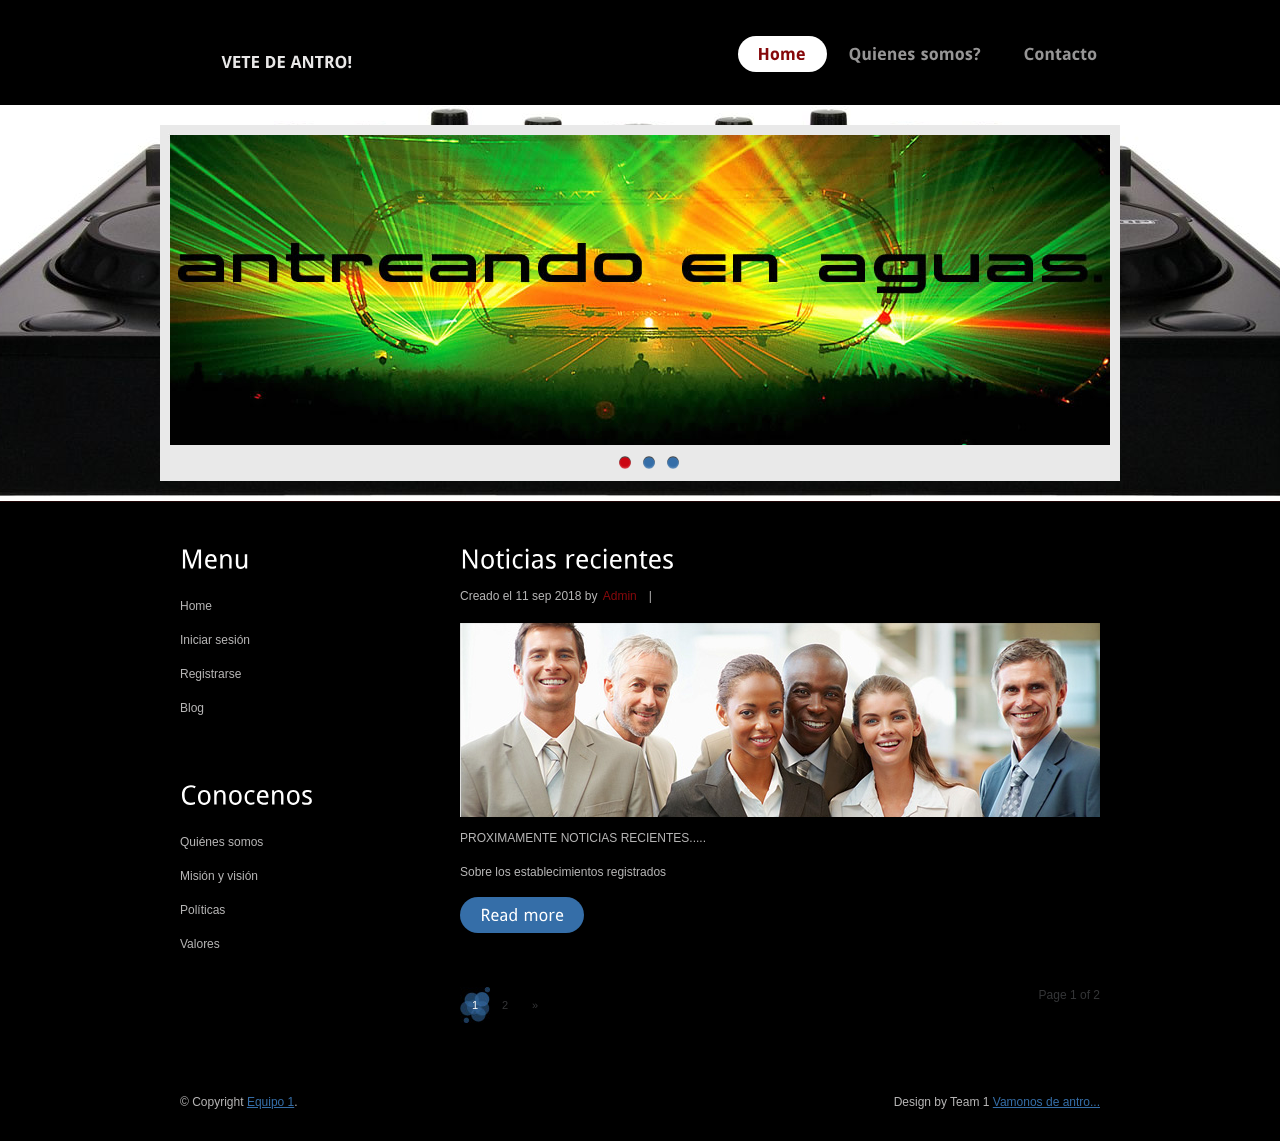
<file: Antreando/web/index.html>
<!DOCTYPE html PUBLIC "-//W3C//DTD XHTML 1.0 Transitional//EN" "http://www.w3.org/TR/xhtml1/DTD/xhtml1-transitional.dtd">
<html xmlns="http://www.w3.org/1999/xhtml">
<head>
<title>Antreando</title>
<meta http-equiv="Content-Type" content="text/html; charset=utf-8" />
<link href="recursos/css/style.css" rel="stylesheet" type="text/css" />
<link rel="stylesheet" type="text/css" href="recursos/css/coin-slider.css" />
<script type="text/javascript" src="recursos/js/cufon-yui.js"></script>
<script type="text/javascript" src="recursos/js/droid_sans_400-droid_sans_700.font.js"></script>
<script type="text/javascript" src="recursos/js/jquery-1.4.2.min.js"></script>
<script type="text/javascript" src="recursos/js/script.js"></script>
<script type="text/javascript" src="recursos/js/coin-slider.min.js"></script>
</head>
<body>
<div class="main">
  <div class="header">
    <div class="header_resize">
      <div class="menu_nav">
        <ul>
          <li class="active"><a href="index.html"><span>Home</span></a></li>
          <li><a href="#"><span>¿Quienes somos?</span></a></li>

          <li><a href="contact.html"><span>Contacto</span></a></li>
        </ul>
      </div>
      <div class="logo">
        <h1><a href="index.html">   <span>    </span> <small>¡VETE DE ANTRO!</small></a></h1>
      </div>
      <div class="clr"></div>
      <div class="slider">
          <div id="coin-slider"> <a href="#"><img src="recursos/images/slide1.jpg" width="940" height="310" alt="" /> </a> <a href="#"><img src="recursos/images/slide2.jpg" width="940" height="310" alt="" /> </a> <a href="#"><img src="recursos/images/slide3.jpg" width="940" height="310" alt="" /> </a> </div>
        <div class="clr"></div>
      </div>
      <div class="clr"></div>
    </div>
  </div>
  <div class="content">
    <div class="content_resize">
      <div class="mainbar">
          
        <div class="article">
          <h2><span>Noticias</span> recientes</h2>
          <p class="infopost">Creado el  <span class="date">11 sep 2018</span> by <a href="#">Admin</a> &nbsp;&nbsp;|&nbsp;&nbsp; </p>
          <div class="clr"></div>
          <div class="img"><img src="recursos/images/img1.jpg" width="640" height="194" alt="" class="fl" /></div>
          <div class="post_content">
            <p> PROXIMAMENTE NOTICIAS RECIENTES..... </p>
            <p> Sobre los establecimientos registrados </p>
            <p class="spec"><a href="#" class="rm">Read more</a></p>
          </div>
          <div class="clr"></div>
        </div>
        
		
		
        <p class="pages"><small>Page 1 of 2</small> <span>1</span> <a href="#">2</a> <a href="#">&raquo;</a></p>
      </div>
      <div class="sidebar">
        <div class="gadget">
          <h2 class="star"><span></span>Menu</h2>
          <div class="clr"></div>
          <ul class="sb_menu">
            <li><a href="index.html">Home</a></li>
            <li><a href="login.html">Iniciar sesión</a></li>
            <li><a href="usuarioComun/registroUsuario.jsp">Registrarse</a></li>
            <li><a href="#">Blog</a></li>
          </ul>
        </div>
      </div>
	  
	  
	 <div class="sidebar">
        <div class="gadget">
          <h2 class="star"><span></span>Conocenos</h2>
          <div class="clr"></div>
          <ul class="sb_menu">
            <li><a href="#">Quiénes somos</a></li>
            <li><a href="#">Misión y visión</a></li>
            <li><a href="#">Políticas</a></li>
            <li><a href="#">Valores</a></li>
          </ul>
        </div>
      </div>
	  
      <div class="clr"></div>
    </div>
  </div>
 
 
 
 
  <div class="footer">
    <div class="footer_resize">
      <p class="lf">&copy; Copyright <a href="#">Equipo 1</a>.</p>
      <p class="rf">Design by Team 1 <a href="http://www.dreamtemplate.com/">Vamonos de antro...</a></p>
      <div style="clear:both;"></div>
    </div>
  </div>
</div>
</body>
</html>
</file>
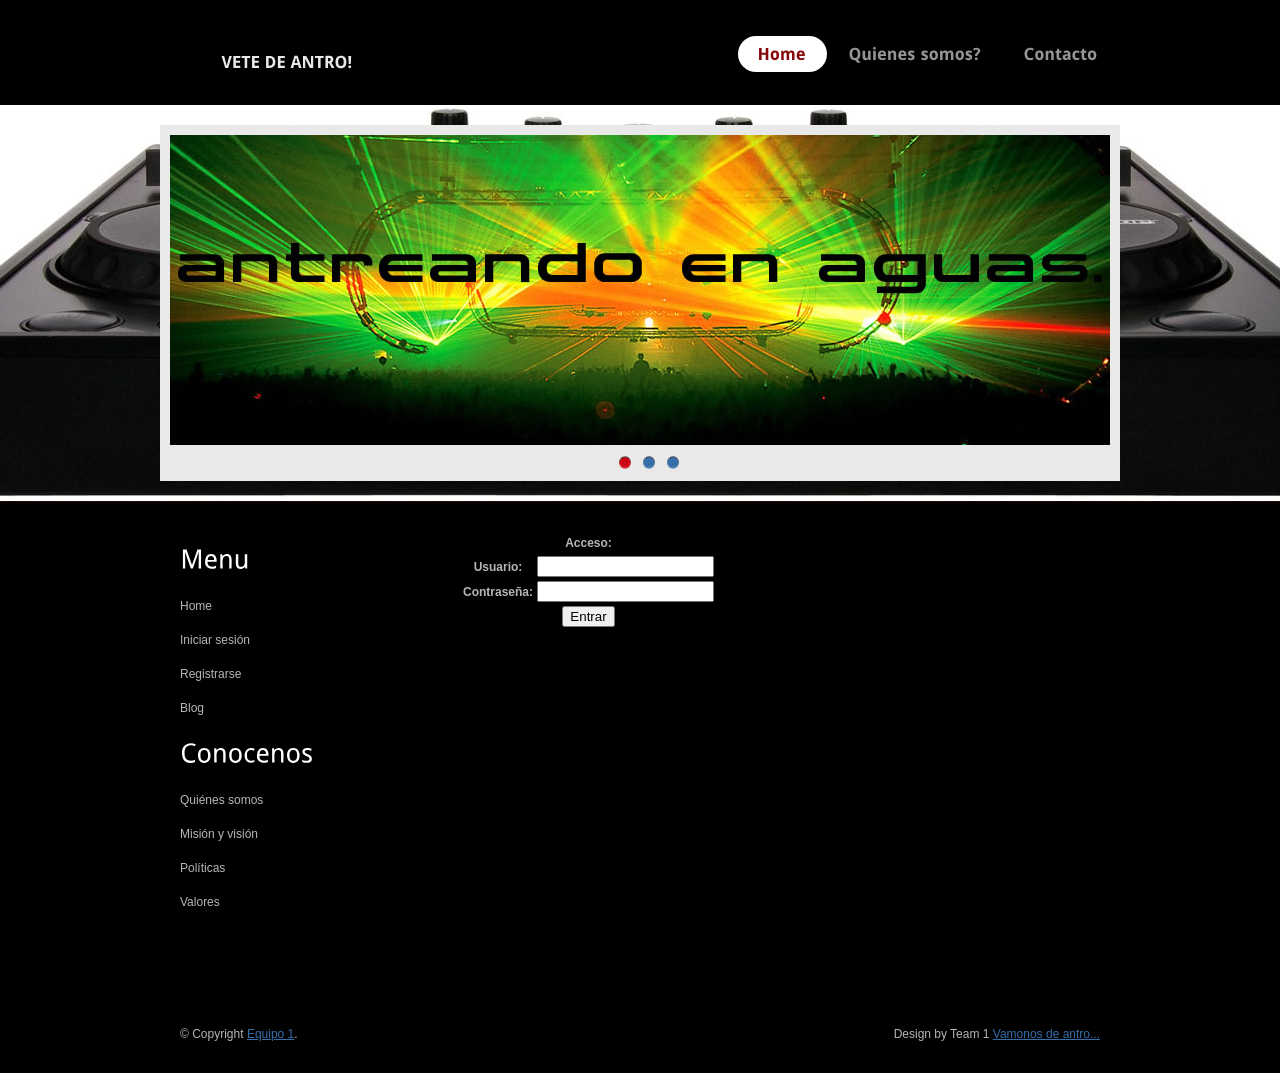
<file: Antreando/web/login.html>
<!DOCTYPE html PUBLIC "-//W3C//DTD XHTML 1.0 Transitional//EN" "http://www.w3.org/TR/xhtml1/DTD/xhtml1-transitional.dtd">
<html xmlns="http://www.w3.org/1999/xhtml">
<head>
<title>Antreando</title>
        <script language="JavaScript" type="text/javascript">
            function validaVacios(){
                if(document.frmAcceso.usr.value != null || document.frmAcceso.pwd.value != null){
                    document.frmAcceso.submit();
                }else{
                    alert("Llenar usuario");
                }
            }
        </script>

<meta http-equiv="Content-Type" content="text/html; charset=utf-8" />
<link href="recursos/css/style.css" rel="stylesheet" type="text/css" />
<link rel="stylesheet" type="text/css" href="recursos/css/coin-slider.css" />
<script type="text/javascript" src="recursos/js/cufon-yui.js"></script>
<script type="text/javascript" src="recursos/js/droid_sans_400-droid_sans_700.font.js"></script>
<script type="text/javascript" src="recursos/js/jquery-1.4.2.min.js"></script>
<script type="text/javascript" src="recursos/js/script.js"></script>
<script type="text/javascript" src="recursos/js/coin-slider.min.js"></script>
</head>
<body>
<div class="main">
  <div class="header">
    <div class="header_resize">
      <div class="menu_nav">
        <ul>
          <li class="active"><a href="index.html"><span>Home</span></a></li>
          <li><a href="#"><span>¿Quienes somos?</span></a></li>

          <li><a href="contact.html"><span>Contacto</span></a></li>
        </ul>
      </div>
      <div class="logo">
        <h1><a href="index.html">   <span>    </span> <small>¡VETE DE ANTRO!</small></a></h1>
      </div>
      <div class="clr"></div>
      <div class="slider">
          <div id="coin-slider"> <a href="#"><img src="recursos/images/slide1.jpg" width="940" height="310" alt="" /> </a> <a href="#"><img src="recursos/images/slide2.jpg" width="940" height="310" alt="" /> </a> <a href="#"><img src="recursos/images/slide3.jpg" width="940" height="310" alt="" /> </a> </div>
        <div class="clr"></div>
      </div>
      <div class="clr"></div>
    </div>
  </div>
  <div class="content">
    <div class="content_resize">
      <div class="mainbar">
          
        <div class="article">
            <form name="frmAcceso" action="validarTipoUsuario.jsp">
            <table>
                <tr>
                    <th colspan="2">
                        Acceso:
                    </th>
                </tr>
                <tr>
                    <th>
                        Usuario:
                    </th>
                    <td>
                        <input type="text" name="usr" id="usr"></input>
                    </td>
                </tr>
                <tr>
                    <th>
                        Contraseña:
                    </th>
                    <td>
                        <input type="password" name="pwd" id="pwd"></input>
                    </td>
                </tr>
                <tr>
                    <th colspan="2">
                        <input type="button" name="btnAceptar" value="Entrar" onclick="validaVacios();"></input>
                    </th>
                </tr>
            </table>
        </form>
            
        </div>
        
      </div>
      <div class="sidebar">
        <div class="gadget">
          <h2 class="star"><span></span>Menu</h2>
          <div class="clr"></div>
          <ul class="sb_menu">
            <li><a href="index.html">Home</a></li>
            <li><a href="login.html">Iniciar sesión</a></li>
            <li><a href="usuarioComun/registroUsuario.jsp">Registrarse</a></li>
            <li><a href="#">Blog</a></li>
          </ul>
          <h2 class="star"><span></span>Conocenos</h2>
          <ul class="sb_menu">
            <li><a href="#">Quiénes somos</a></li>
            <li><a href="#">Misión y visión</a></li>
            <li><a href="#">Políticas</a></li>
            <li><a href="#">Valores</a></li>
          </ul>
        </div>
      </div>
	  
	  

	  
      <div class="clr"></div>
    </div>
  </div>
 
 
 
 
  <div class="footer">
    <div class="footer_resize">
      <p class="lf">&copy; Copyright <a href="#">Equipo 1</a>.</p>
      <p class="rf">Design by Team 1 <a href="http://www.dreamtemplate.com/">Vamonos de antro...</a></p>
      <div style="clear:both;"></div>
    </div>
  </div>
</div>
</body>
</html>
</file>
<file: Antreando/web/recursos/css/style.css>
/* Design by http://www.dreamtemplate.com */
@charset "utf-8";
body {
	margin:0;
	padding:0;
	width:100%;
	color:#b7b6b6;
	font:normal 12px/1.5em "Liberation sans", Arial, Helvetica, sans-serif;
	background:#000;
}
html, .main {
	padding:0;
	margin:0;
}
.main {
	background:url(../images/header_bg.gif) repeat-x left 105px;
}
.clr {
	clear:both;
	padding:0;
	margin:0;
	width:100%;
	font-size:0;
	line-height:0;
}
h2 {
	margin:8px 0;
	padding:8px 0;
	font-size:26px;
	font-weight:normal;
	line-height:1.2em;
	color:#fff;
	text-transform:none;
}
p {
	margin:8px 0;
	padding:0 0 8px 0;
}
a {
	color:#86080b;
	text-decoration:underline;
}
.header, .content, .menu_nav, .fbg, .footer, form, ol, ol li, ul, .content .mainbar, .content .sidebar {
	margin:0;
	padding:0;
}
.header {
	background:url(../images/hbg_bg.jpg) no-repeat center 105px;
}
.header_resize {
	margin:0 auto;
	padding:0 0 20px;
	width:960px;
}
.logo {
	padding:0;
	float:none;
	float:left;
	width:auto;
	height:125px;
}
h1 {
	margin:0;
	padding:32px 0 0 20px;
	font-size:45px;
	font-weight:bold;
	line-height:1.2em;
	text-transform:none;
	letter-spacing:2px;
}
h1 a, h1 a:hover {
	color:#fff;
	text-decoration:none;
}
h1 span {
	color:#cccccc;
}
h1 small {
	font-size:16px;
	line-height:1.2em;
	letter-spacing:normal;
	text-transform:none;
	color:#e9e8e8;
}
.slider {
	margin:0;
	padding:10px 10px 8px;
	background:url(../images/slider_bg.jpg) no-repeat center top;
}
.rss {
	padding:18px 20px 0 0;
	float:right;
	width:auto;
}
.rss p {
	margin:0;
	padding:0;
	float:right;
	width:auto;
	color:#fff;
	font-size:13px;
	line-height:1.5em;
	font-weight:bold;
}
.rss a {
	color:#fff;
	text-decoration:none;
}
.rss a:hover {
	text-decoration:underline;
}
.rss img {
	margin:-3px 0 -3px 6px;
	border:none;
}
.menu_nav {
	margin:0;
	padding:36px 0 0;
	height:56px;
	float:right;
}
.menu_nav ul {
	list-style:none;
	padding:0 0 0 2px;
	height:56px;
	float:left;
}
.menu_nav ul li {
	margin:0;
	padding:0 2px 0 0;
	float:left;
	background:no-repeat right center;
}
.menu_nav ul li a {
	display:block;
	margin:0;
	padding:10px 20px;
	font-size:16px;
	line-height:20px;
	font-weight:bold;
	color:#969595;
	text-decoration:none;
	text-transform:none;
	text-align:center;
}
.menu_nav ul li.active a, .menu_nav ul li a:hover {
	text-decoration:none;
	color:#86080b;
	background:#fff;
}
.content {
	padding:0;
	background:repeat-x left bottom;
}
.content_resize {
	margin:0 auto;
	padding:24px 0 40px;
	width:960px;
}
.content .mainbar {
	margin:0;
	padding:0;
	float:right;
	width:680px;
}
.content .mainbar h2 {
	margin-bottom:0;
}
.content .mainbar div.img {
	padding:12px 0;
	float:left;
}
.content .mainbar img {
}
.content .mainbar img.fl {
	margin:0;
	border:none;
}
.content .mainbar .article {
	margin:0 0 8px;
	padding:6px 20px;
}
.content .mainbar .post_content {
}
.content .mainbar .post_content strong {
	color:#b7b6b6;
}
.content .sidebar {
	padding:0;
	float:left;
	width:260px;
}
.content .sidebar .gadget {
	margin:0 0 12px;
	padding:6px 20px 24px;
}
.content .sidebar h2 {
}
ul.sb_menu, ul.ex_menu {
	margin:0;
	padding:0;
	list-style:none;
	color:#b7b6b6;
}
ul.sb_menu li, ul.ex_menu li {
	margin:0;
}
ul.sb_menu li, ul.ex_menu li {
	padding:8px 0;
	width:220px;
	background:repeat-x left bottom;
}
ul.sb_menu li a {
	color:#b7b6b6;
	text-decoration:none;
	margin-left:-16px;
	padding:4px 8px 4px 16px;
	background:no-repeat left center;
}
ul.ex_menu li a {
	font-weight:bold;
	color:#b7b6b6;
	text-decoration:none;
	background:no-repeat left center;
}
ul.sb_menu li a:hover, ul.ex_menu li a:hover {
	color:#3d7fc2;
	font-weight:bold;
	text-decoration:none;
}
p.spec {
	padding:0 0 16px;
}
p.infopost {
	margin:0;
	padding:6px 0;
	text-transform:none;
}
p.infopost a {
	padding:0 2px;
	text-decoration:none;
	font-weight:normal;
	color:#86080b;
}
p.infopost a:hover {
	text-decoration:underline;
}
p.infopost span.date {
}
.article a.com {
	display:block;
	float:right;
	margin:-48px 0;
	padding:16px 0 0;
	width:50px;
	height:44px;
	font-size:24px;
	font-weight:normal;
	text-decoration:none;
	text-align:center;
	color:#bdbdbd;
	background:url(../images/comment.jpg) no-repeat center top;
}
.article a.com:hover {
	text-decoration:none;
}
.article a.com span {
	font-weight:normal;
	font-size:30px;
}
.post_content a.rm {
	display:block;
	float:left;
	margin:0 0 16px;
	padding:10px 20px;
	font-size:16px;
	line-height:20px;
	font-weight:normal;
	text-transform:none;
	color:#fff;
	text-decoration:none;
	text-align:center;
	background:#356ea8;
}
.content p.pages {
	margin:0;
	padding:24px 20px;
	font-size:11px;
	line-height:16px;
	color:#343537;
	text-align:left;
}
.content p.pages span, .content p.pages a {
	display:block;
	float:left;
	margin:0;
	padding:10px 0;
	width:30px;
	text-decoration:none;
	text-align:center;
	background:no-repeat center center;
}
.content p.pages span, .content p.pages a:hover {
	color:#fff;
	background:#212121;
	background-image:url(../images/page_a.jpg);
}
.content p.pages a {
	color:#343537;
	border:none;
}
.content p.pages small {
	font-size:12px;
	float:right;
}
.content .mainbar .comment {
	margin:0;
	padding:16px 0 0 0;
}
.content .mainbar .comment img.userpic {
	border:1px solid #dedede;
	margin:10px 16px 0 0;
	padding:0;
	float:left;
}
.fbg {
	background:#0a0a0a;
	border-top:1px solid #270708;
	border-bottom:1px solid #270708;
}
.fbg_resize {
	margin:0 auto;
	width:920px;
	padding:16px 20px;
	color:#b7b6b6;
}
.fbg h2 {
	margin-bottom:24px;
	padding-bottom:8px;
}
.fbg img.gal {
	margin:0 8px 8px 0;
	padding:0;
	border:4px solid #2d2c2c;
}
.fbg .col {
	margin:0;
	float:left;
}
.fbg .c1 {
	padding:0 16px 0 0;
	width:280px;
}
.fbg .c2 {
	padding:0 36px 0 16px;
	width:280px;
}
.fbg .c3 {
	padding:0 0 0 16px;
	width:274px;
}
.fbg .fbg_ul {
	margin:0;
	padding:0;
	list-style:none;
}
.fbg .fbg_ul li {
	margin:0;
	padding:0;
	list-style:none;
}
.fbg .fbg_ul li a {
	display:block;
	margin:0;
	padding:2px 0 2px 12px;
	color:#b7b6b6;
	text-decoration:none;
	background:url(../images/li.gif) no-repeat left center;
}
.fbg .fbg_ul li a:hover {
	color:#356ea8;
	text-decoration:underline;
}
.fbg p.contact_info {
	line-height:1.8em;
}
.fbg p.contact_info a {
	color:#356ea8;
	text-decoration:underline;
	font-weight:normal;
}
.fbg p.contact_info span {
	display:block;
	float:left;
	width:74px;
	font-weight:bold;
}
ol {
	list-style:none;
}
ol li {
	display:block;
	clear:both;
}
ol li label {
	display:block;
	margin:0;
	padding:16px 0 0 0;
}
ol li input.text {
	width:480px;
	border:1px solid #c0c0c0;
	margin:0;
	padding:5px 2px;
	height:16px;
	background-color:#fff;
}
ol li textarea {
	width:480px;
	border:1px solid #c0c0c0;
	margin:0;
	padding:2px;
	background-color:#fff;
}
ol li .send {
	margin:16px 0 0 0;
}
.searchform {
	padding:12px 0 0;
	float:right;
}
#formsearch {
	margin:0;
	padding:0;
	width:auto;
	height:30px;
}
#formsearch span {
	display:block;
	margin:0;
	padding:0;
	float:left;
	background:url(../images/search_bg.gif) no-repeat left top;
}
#formsearch input.editbox_search {
	margin:0;
	padding:7px 10px;
	float:left;
	width:172px;
	font-size:12px;
	line-height:16px;
	color:#a8acb2;
	background:none;
	outline:none;
	border:none;
}
#formsearch input.button_search {
	margin:0;
	padding:0;
	border:none;
	float:left;
}
.footer {
	background:repeat-x left top;
}
.footer_resize {
	margin:0 auto;
	padding:0;
	width:920px;
	line-height:1.5em;
	color:#b7b6b6;
}
.footer_resize p {
	margin:32px 0;
	padding:0;
	line-height:normal;
	white-space:nowrap;
	text-indent:inherit;
}
.footer_resize a {
	color:#356ea8;
	font-weight:normal;
	margin:0;
	padding:0;
	border:none;
	text-decoration:underline;
	background-color:transparent;
}
.footer_resize a:hover {
	color:#356ea8;
	background-color:transparent;
	text-decoration:none;
}
.footer_resize .lf {
	float:left;
}
.footer_resize .rf {
	float:right;
}
a {
	outline:none;
}
</file>
<file: Antreando/web/recursos/css/coin-slider.css>
/*
	Coin Slider jQuery plugin CSS styles
	http://workshop.rs/projects/coin-slider
*/
.coin-slider {
	padding:0;
	overflow:hidden;
	zoom:1;
	position:relative;
	float:right;
}
.coin-slider a {
	text-decoration:none;
	outline:none;
	border:none;
}
/* buttons for switching */
.cs-buttons {
	margin:8px 0 0;
	padding:0;
	font-size:0;
	float:left;
}
.cs-buttons a {
	margin:0 2px;
	width:20px;
	height:20px;
	float:left;
	color:#fff;
	text-indent:-10000px;
	background:url(../images/slide_p.png) no-repeat center center;
}
.cs-buttons a.cs-active {
	color:#fff;
	background-image:url(../images/slide_a.png);
}
/* text in slider */
.cs-title {
	display:none;
	padding:16px 60px 16px 24px;
	width:876px;
	color:#fff;
	font-size:15px;
	line-height:1.5em;
	background:url(../images/overlay.png) repeat left top;
}
.cs-title big {
	font-size:20px;
}
/* buttons Next and Prew */
.cs-prev, .cs-next {
	background:url(../images/overlay.png) repeat left top;
	color:#fff;
	padding:0px 10px;
}
</file>
